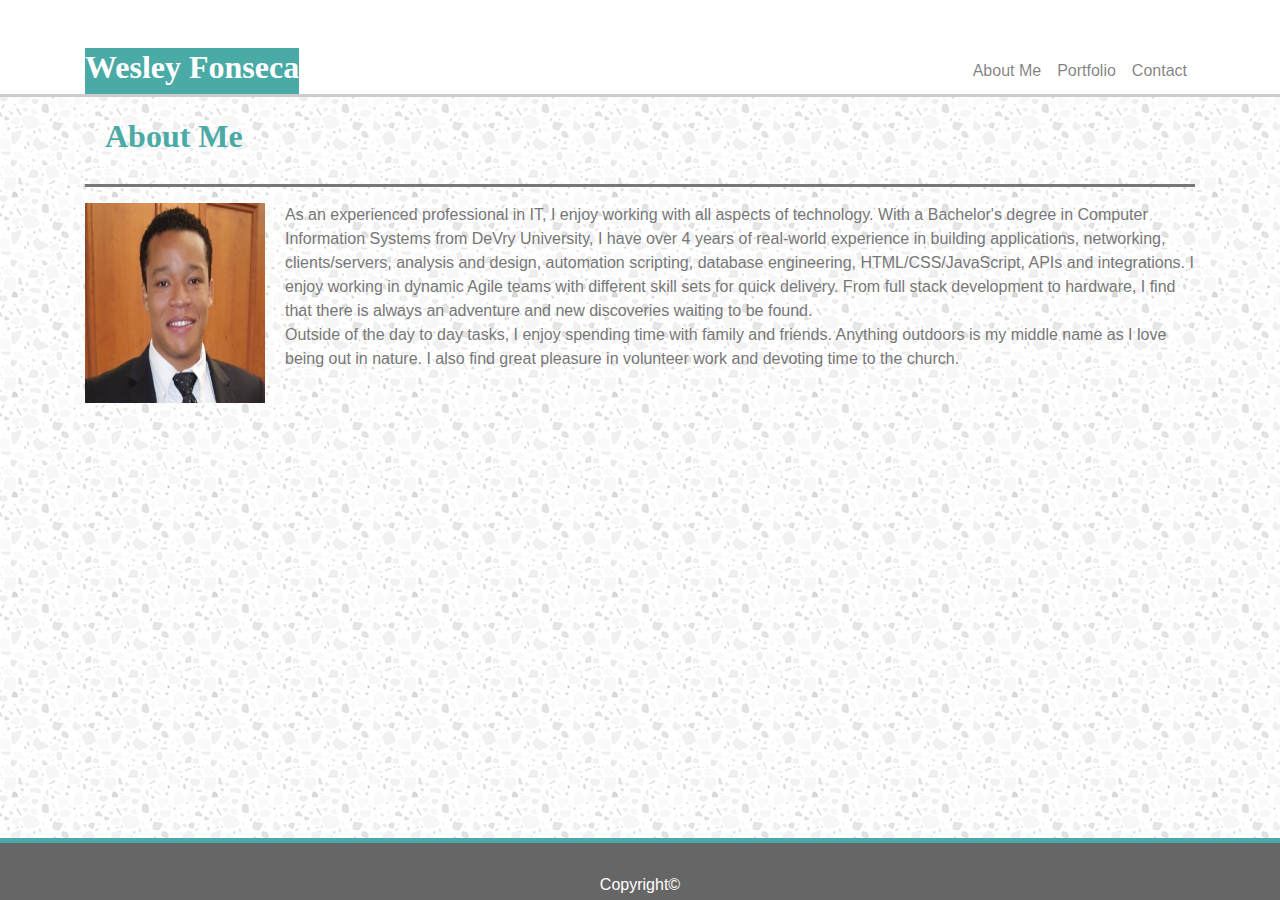
<file: index.html>
<!DOCTYPE html>
<html lang="en">

<head>
    <meta charset="UTF-8">
    <meta name="viewport" content="width=device-width, initial-scale=1.0">
    <meta http-equiv="X-UA-Compatible" content="ie=edge">
    <title>Wesley Fonseca</title>
    <link rel="stylesheet" href="https://stackpath.bootstrapcdn.com/bootstrap/4.1.3/css/bootstrap.min.css">
    <link rel="stylesheet" href="./assets/css/style.css">
</head>

<body background="./assets/images/light-grey-terrazzo.png">
    <header>
        <nav class="navbar navbar-expand-md navbar-light bg-white p-0">
            <div class="container mt-5">
                <div class="row w-100 m-auto">
                    <a class="navbar-brand p-0" id="name" href="index.html">
                        <h1>Wesley Fonseca</h1>
                    </a>
                    <button class="navbar-toggler ml-auto" type="button" data-toggle="collapse" data-target="#navbarNavAltMarkup"
                        aria-controls="navbarNavAltMarkup" aria-expanded="false" aria-label="Toggle navigation">
                        <span class="navbar-toggler-icon"></span>
                    </button>
                    <div class="collapse navbar-collapse" id="navbarNavAltMarkup">
                        <div class="navbar-nav m-auto w-100 justify-content-end">
                            <a class="nav-item nav-link text-center" href="./index.html">About Me</a>
                            <a class="nav-item nav-link text-center" href="./portfolio.html">Portfolio</a>
                            <a class="nav-item nav-link text-center" href="./contact.html">Contact</a>
                        </div>
                    </div>
                </div>
            </div>
        </nav>
    </header>
        <div class="container">
            <div class="title">
                <h1>About Me</h1>
            </div>
            <div class="mt-3">
                <p>
                    <img id="portrait" src="./assets/images/profilePic.jpg" alt="Image not found." width="200" height="200">
                    As an experienced professional in IT, I enjoy working with all aspects of technology. With a
                    Bachelor's
                    degree in Computer Information Systems from DeVry University, I have over 4 years of real-world
                    experience in building applications, networking, clients/servers, analysis and design, automation
                    scripting, database engineering, HTML/CSS/JavaScript, APIs and integrations. I enjoy working in
                    dynamic
                    Agile teams with different skill sets for quick delivery. From full stack development to hardware,
                    I
                    find that there is always an adventure and new discoveries waiting to be found.
                    <br>Outside of the day to day tasks, I enjoy spending time with family and friends. Anything
                    outdoors
                    is my middle name as I love being out in nature. I also find great pleasure in volunteer work and
                    devoting time to the church.
                </p>
            </div>
        </div>
    <footer class="mt-5">
        <div class="container mx-auto footer">
            Copyright&copy;
        </div>
    </footer>
</body>

</html>
</file>
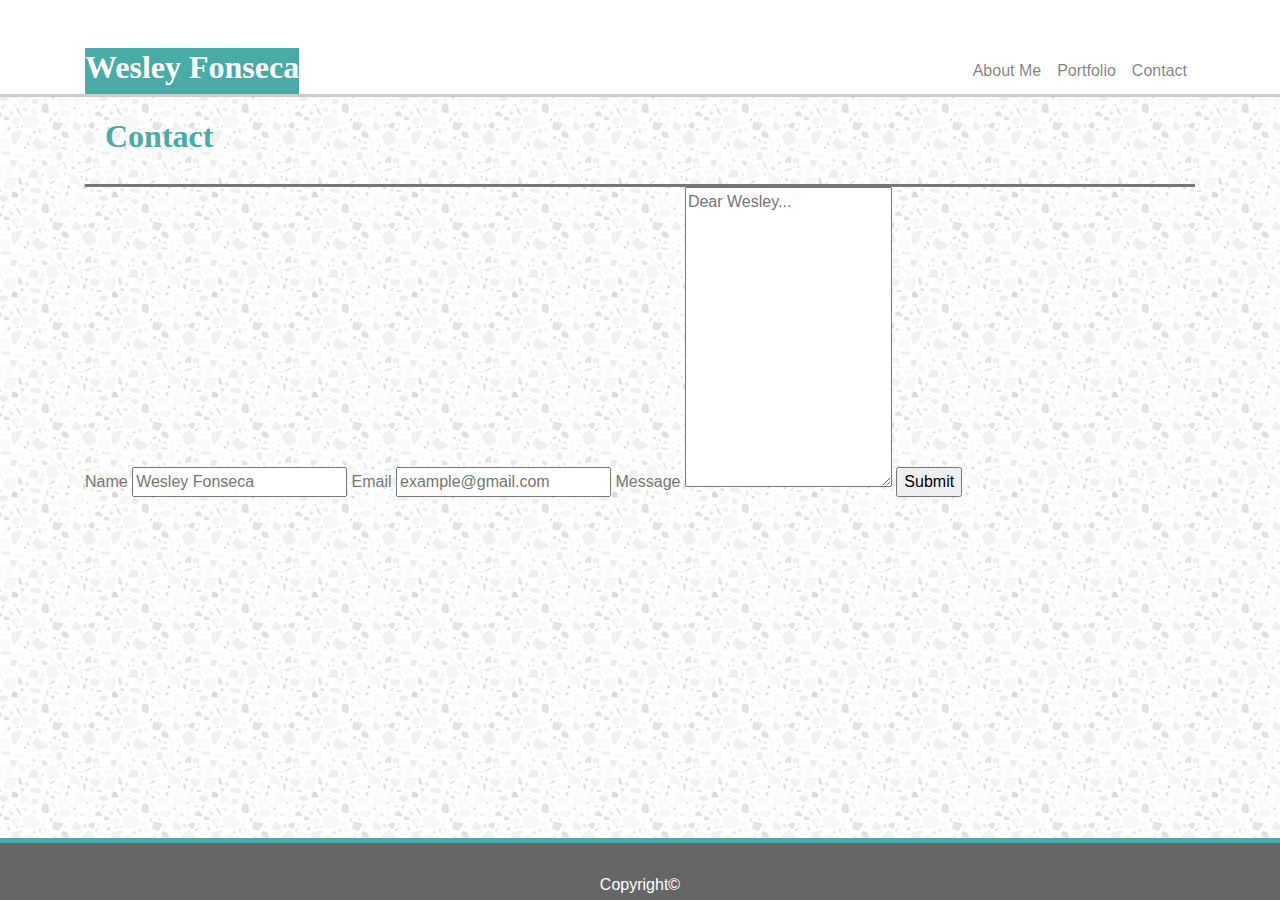
<file: contact.html>
<!DOCTYPE html>
<html lang="en">

<head>
    <meta charset="UTF-8">
    <meta name="viewport" content="width=device-width, initial-scale=1.0">
    <meta http-equiv="X-UA-Compatible" content="ie=edge">
    <title>Wesley Fonseca</title>
    <link rel="stylesheet" href="https://stackpath.bootstrapcdn.com/bootstrap/4.1.3/css/bootstrap.min.css">
    <link rel="stylesheet" href="./assets/css/style.css">
</head>

<body background="./assets/images/light-grey-terrazzo.png">
    <header>
        <nav class="navbar navbar-expand-md navbar-light bg-white p-0">
            <div class="container mt-5">
                <div class="row w-100 m-auto">
                    <a class="navbar-brand p-0" id="name" href="index.html">
                        <h1>Wesley Fonseca</h1>
                    </a>
                    <button class="navbar-toggler ml-auto" type="button" data-toggle="collapse" data-target="#navbarNavAltMarkup"
                        aria-controls="navbarNavAltMarkup" aria-expanded="false" aria-label="Toggle navigation">
                        <span class="navbar-toggler-icon"></span>
                    </button>
                    <div class="collapse navbar-collapse" id="navbarNavAltMarkup">
                        <div class="navbar-nav m-auto w-100 justify-content-end">
                            <a class="nav-item nav-link text-center" href="./index.html">About Me</a>
                            <a class="nav-item nav-link text-center" href="./portfolio.html">Portfolio</a>
                            <a class="nav-item nav-link text-center" href="./contact.html">Contact</a>
                        </div>
                    </div>
                </div>
            </div>
        </nav>
    </header>
    <div class="container">
        <div class="title">
            <h1>Contact</h1>
        </div>
        <p class="paragraph1">
            <label for="name">Name</label>
            <input type="text" id="fname" name="name" placeholder="Wesley Fonseca">
            <label for="email">Email</label>
            <input type="text" id="email" name="emailaddress" placeholder="example@gmail.com">
            <label for="message">Message</label>
            <textarea id="message" name="messagebody" placeholder="Dear Wesley..." style="height: 300px;"></textarea>
            <input type="submit" value="Submit">
        </p>
    </div>
    <footer class="mt-5">
        <div class="container mx-auto footer">
            Copyright&copy;
        </div>
    </footer>
</body>

</html>
</file>
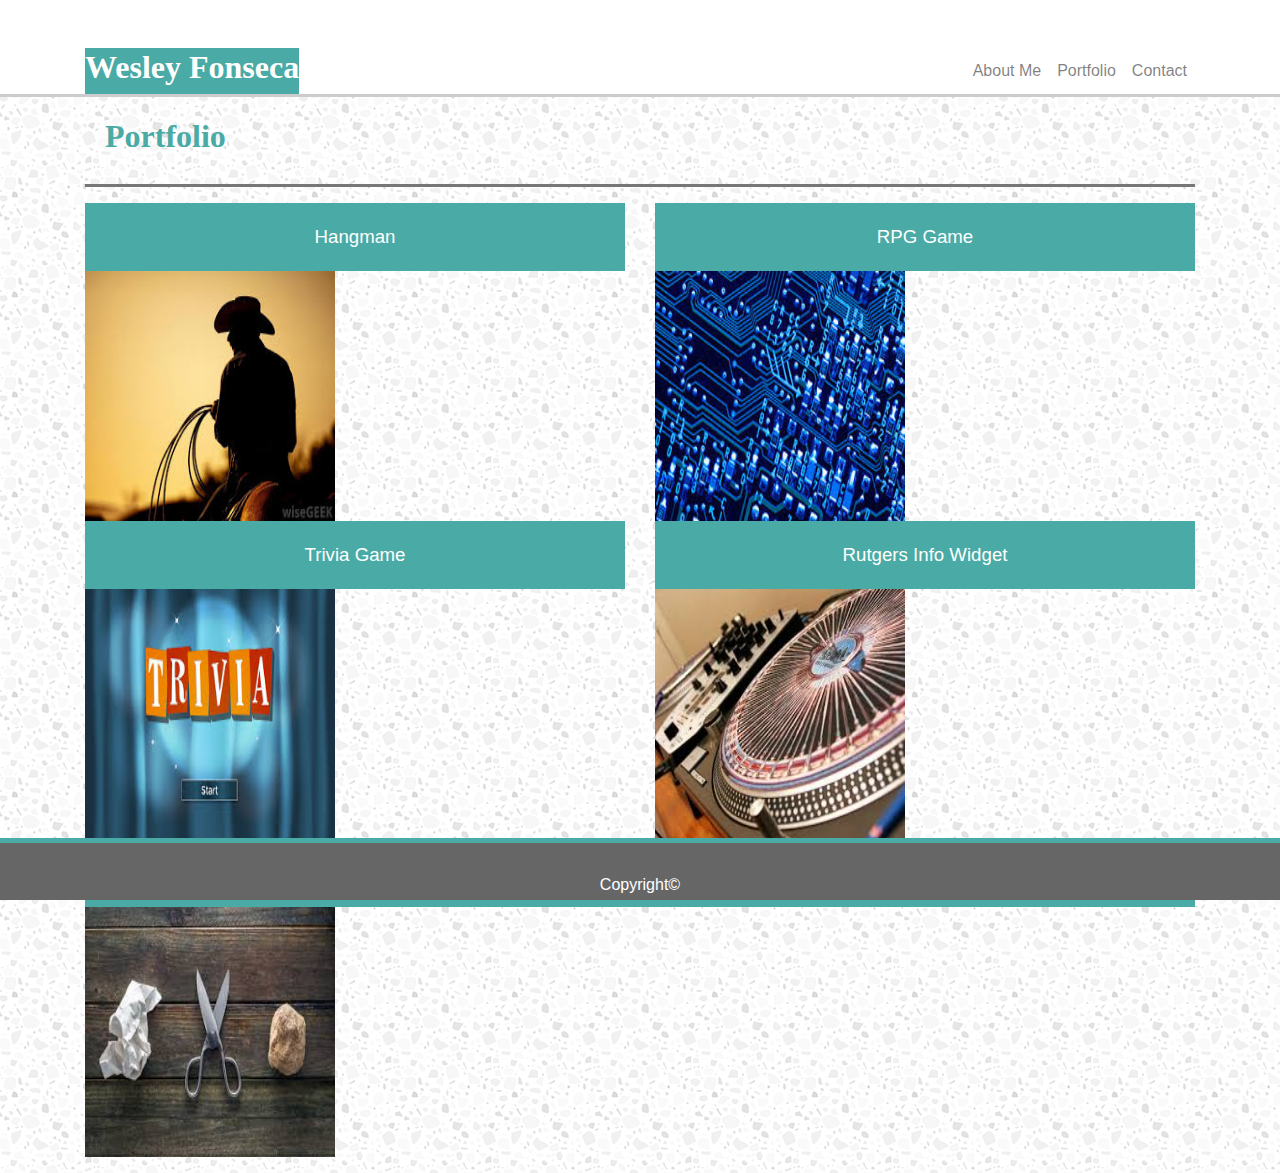
<file: portfolio.html>
<!DOCTYPE html>
<html lang="en">

<head>
    <meta charset="UTF-8">
    <meta name="viewport" content="width=device-width, initial-scale=1.0">
    <meta http-equiv="X-UA-Compatible" content="ie=edge">
    <title>Wesley Fonseca</title>
    <link rel="stylesheet" href="https://stackpath.bootstrapcdn.com/bootstrap/4.1.3/css/bootstrap.min.css">
    <link rel="stylesheet" href="./assets/css/style.css">
</head>

<body background="./assets/images/light-grey-terrazzo.png">
    <header>
        <nav class="navbar navbar-expand-md navbar-light bg-white p-0">
            <div class="container mt-5">
                <div class="row w-100 m-auto">
                    <a class="navbar-brand p-0" id="name" href="index.html">
                        <h1>Wesley Fonseca</h1>
                    </a>
                    <button class="navbar-toggler ml-auto" type="button" data-toggle="collapse" data-target="#navbarNavAltMarkup"
                        aria-controls="navbarNavAltMarkup" aria-expanded="false" aria-label="Toggle navigation">
                        <span class="navbar-toggler-icon"></span>
                    </button>
                    <div class="collapse navbar-collapse" id="navbarNavAltMarkup">
                        <div class="navbar-nav m-auto w-100 justify-content-end">
                            <a class="nav-item nav-link text-center" href="./index.html">About Me</a>
                            <a class="nav-item nav-link text-center" href="./portfolio.html">Portfolio</a>
                            <a class="nav-item nav-link text-center" href="./contact.html">Contact</a>
                        </div>
                    </div>
                </div>
            </div>
        </nav>
    </header>
    <div class="container">
        <div class="title">
            <h1>Portfolio</h1>
        </div>
        <div class="content">
            <p class="paragraph1">
                <div class="grid">
                    <div class="row">
                        <div class="col-sm-6">
                            <div class="banner">Hangman</div>
                            <img src="./assets/images/hangman.jpg" alt="Image not found." width="250" height="250">
                        </div>
                        <div class="col-sm-6">
                            <div class="banner">RPG Game</div>
                            <img src="./assets/images/portfolio.jpg" alt="Image not found." width="250" height="250">
                        </div>
                    </div>
                    <div class="row">
                        <div class="col">
                            <div class="banner">Trivia Game</div>
                            <img src="./assets/images/trivia.jpg" alt="Image not found." width="250" height="250">
                        </div>
                        <div class="col">
                            <div class="banner">Rutgers Info Widget</div>
                            <img src="./assets/images/widget.jpg" alt="Image not found." width="250" height="250">
                        </div>
                    </div>
                    <div class="row">
                        <div class="col">
                            <div class="banner">Rock Paper Scissors</div>
                            <img src="./assets/images/rps.jpg" alt="Image not found." width="250" height="250">
                        </div>
                    </div>
                </div>
        </div>
        </p>
    </div>
    <footer class="mt-5">
        <div class="container mx-auto footer">
            Copyright&copy;
        </div>
    </footer>
</body>

</html>
</file>
<file: assets/css/style.css>
html{
    min-height: 100%;
    position: relative
}

body {
    font-family: 'Arial', 'Helvetica Neue', Helvetica, sans-serif;
    position: relative;
    color: #777777;
}

header {
    background-color: white;
    border-bottom: 3px solid #cccccc;
}

#name {
    background-color: #4aaaa5;
    color: #ffffff;
}

h1 {
    font-family: 'Georgia', Times, Times New Roman, serif;
    font-size: 24pt;
    font-weight: bold;
}


.title {
    border-bottom: 3px solid #777777;
    padding: 20px;
    color: #4aaaa5;
    width: 100%;
}

#portrait {
    overflow: auto;
    clear: both;
    float: left;
    padding-right: 20px;
}

.banner {
    background-color: #4aaaa5;
    color: #ffffff;
    text-align: center;
    padding-top: 20px;
    padding-bottom: 20px;
    font-size: 14pt;
}

footer {
    width: 100%;
    position: fixed;
    bottom: 0px;
    text-align: center;
    background-color: #666666;
    color: #ffffff;
    border-top: 5px solid #4aaaa5;
    padding-top: 30px;
    padding-bottom: 3px;
    margin-top: 30%;
}

/*
input[type=text], select, textarea {
    width: 100%;
    padding: 12px;
    border: 1px solid #ccc;
    border-radius: 4px;
    box-sizing: border-box;
    margin-top: 6px;
    margin-bottom: 16px;
    resize: vertical;
}

input[type=submit] {
    background-color: #666666;
    color: white;
    padding: 12px 20px;
    border: none;
    border-radius: 4px;
    cursor: pointer;
}

input[type=submit]:hover {
    background-color: #4aaaa5;
} */
</file>
